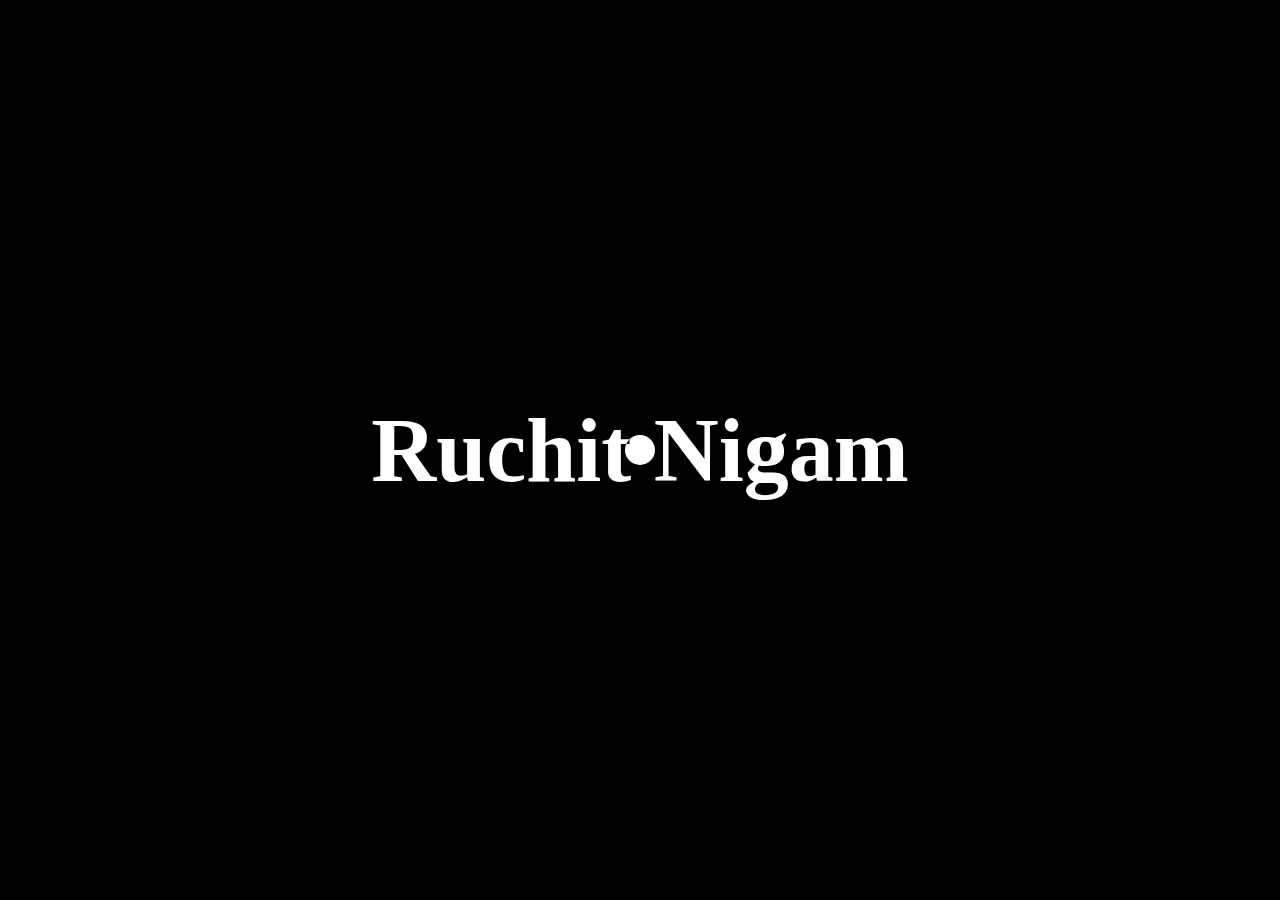
<file: Custom Cursor/index.html>
<!DOCTYPE html>
<html lang="en">
<head>
    <meta charset="UTF-8">
    <meta name="viewport" content="width=device-width, initial-scale=1.0">
    <title>Cursor</title>
    <link rel="stylesheet" href="style.css">
</head>
<body>
    
    <div class="main-container">
        <div class="cursor">
        </div>
        <h1>Ruchit Nigam</h1>
    </div>
</body>
<script src="main.js"></script>
</html>
</file>
<file: Custom Cursor/style.css>
* {
    margin: 0;
    padding: 0;
    box-sizing: border-box;
}

html,body{
    width: 100%;
    height: 100%;
}

body {
    background-color: black;
    color: white;
    display: flex;
    align-items: center;
    justify-content: center;
}

.main-container {
    width: 50vw;
    height: 50vh;
    display: flex;
    justify-content: center;
    align-items: center;
}

.cursor {
    background-color: #fff;
    width: 30px;
    height: 30px;
    border-radius: 50%;
    position: absolute;
    transition: all linear 0.2s;
    mix-blend-mode: difference;
}
h1 {
    font-size: 10vh;
    font-weight: 900;
}
</file>
